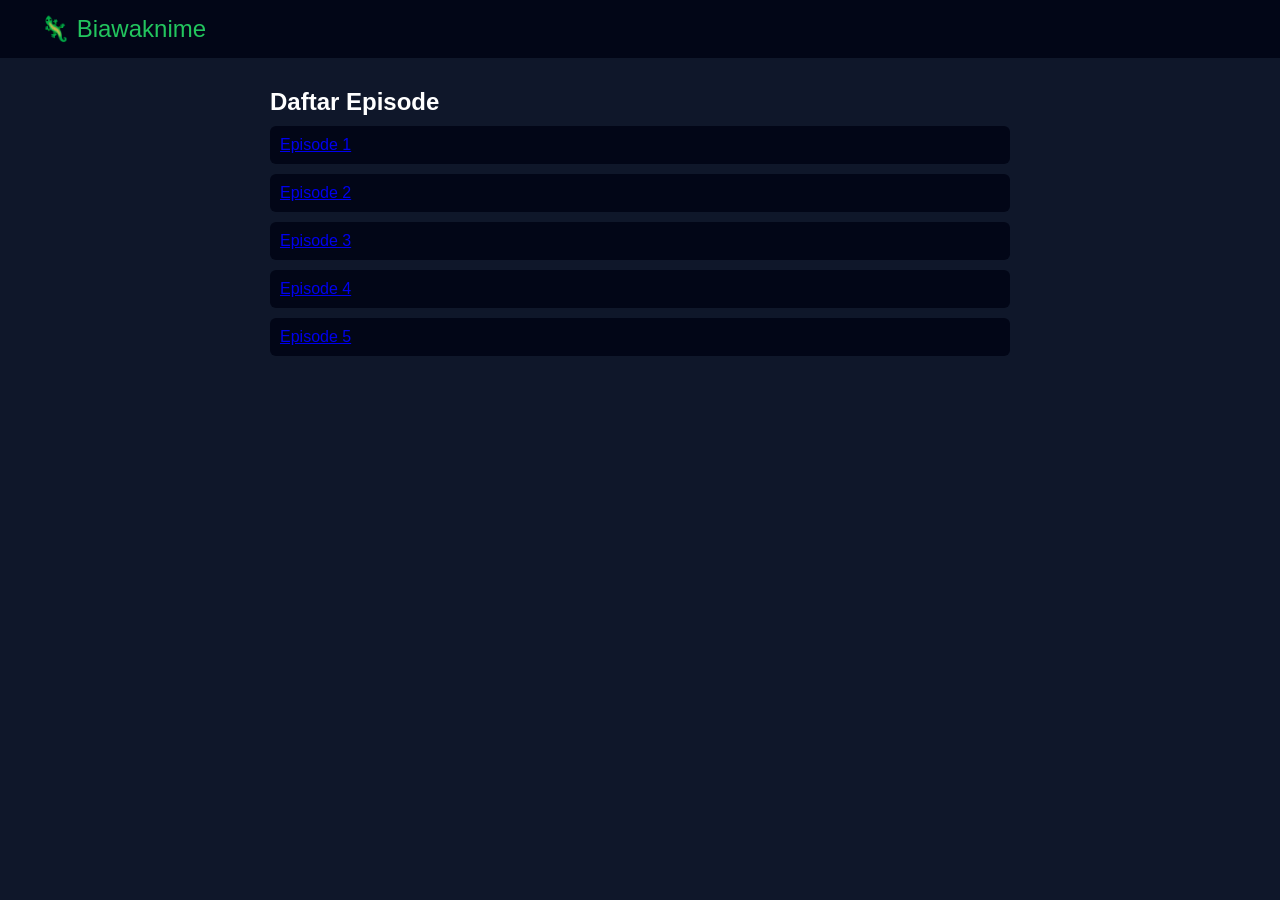
<file: episode.html>
<!DOCTYPE html>
<html>
<head>

<meta charset="UTF-8">

<title>Episode</title>

<link rel="stylesheet" href="style.css">

</head>

<body>

<header>
<div class="logo">🦎 Biawaknime</div>
</header>

<div class="episode-container">

<h2>Daftar Episode</h2>

<div class="episode"><a href="player.html">Episode 1</a></div>
<div class="episode"><a href="player.html">Episode 2</a></div>
<div class="episode"><a href="player.html">Episode 3</a></div>
<div class="episode"><a href="player.html">Episode 4</a></div>
<div class="episode"><a href="player.html">Episode 5</a></div>

</div>

</body>
</html>
</file>
<file: style.css>
*{
margin:0;
padding:0;
box-sizing:border-box;
font-family:Arial;
}

body{
background:#0f172a;
color:white;
}

header{
display:flex;
justify-content:space-between;
padding:15px 40px;
background:#020617;
}

.logo{
font-size:24px;
color:#22c55e;
}

nav a{
margin-left:20px;
text-decoration:none;
color:white;
}

nav a:hover{
color:#22c55e;
}

.slider img{
width:100%;
height:350px;
object-fit:cover;
}

.search{
text-align:center;
padding:30px;
}

.search input{
padding:10px;
width:50%;
border-radius:5px;
border:none;
}

.search button{
padding:10px 20px;
background:#22c55e;
border:none;
border-radius:5px;
}

.title{
margin:30px 40px;
}

.grid{
display:grid;
grid-template-columns:repeat(auto-fill,minmax(180px,1fr));
gap:20px;
padding:20px 40px;
}

.card{
background:#020617;
border-radius:10px;
overflow:hidden;
transition:0.3s;
}

.card:hover{
transform:scale(1.07);
box-shadow:0 0 15px #22c55e;
}

.card img{
width:100%;
height:250px;
object-fit:cover;
}

.card h3{
text-align:center;
padding:10px;
}

.rating{
text-align:center;
color:gold;
padding-bottom:10px;
}

.player{
max-width:900px;
margin:auto;
padding:40px;
}

video{
width:100%;
border-radius:10px;
}

.episode-container{
max-width:800px;
margin:auto;
padding:30px;
}

.episode{
background:#020617;
padding:10px;
margin:10px 0;
border-radius:6px;
}
</file>
